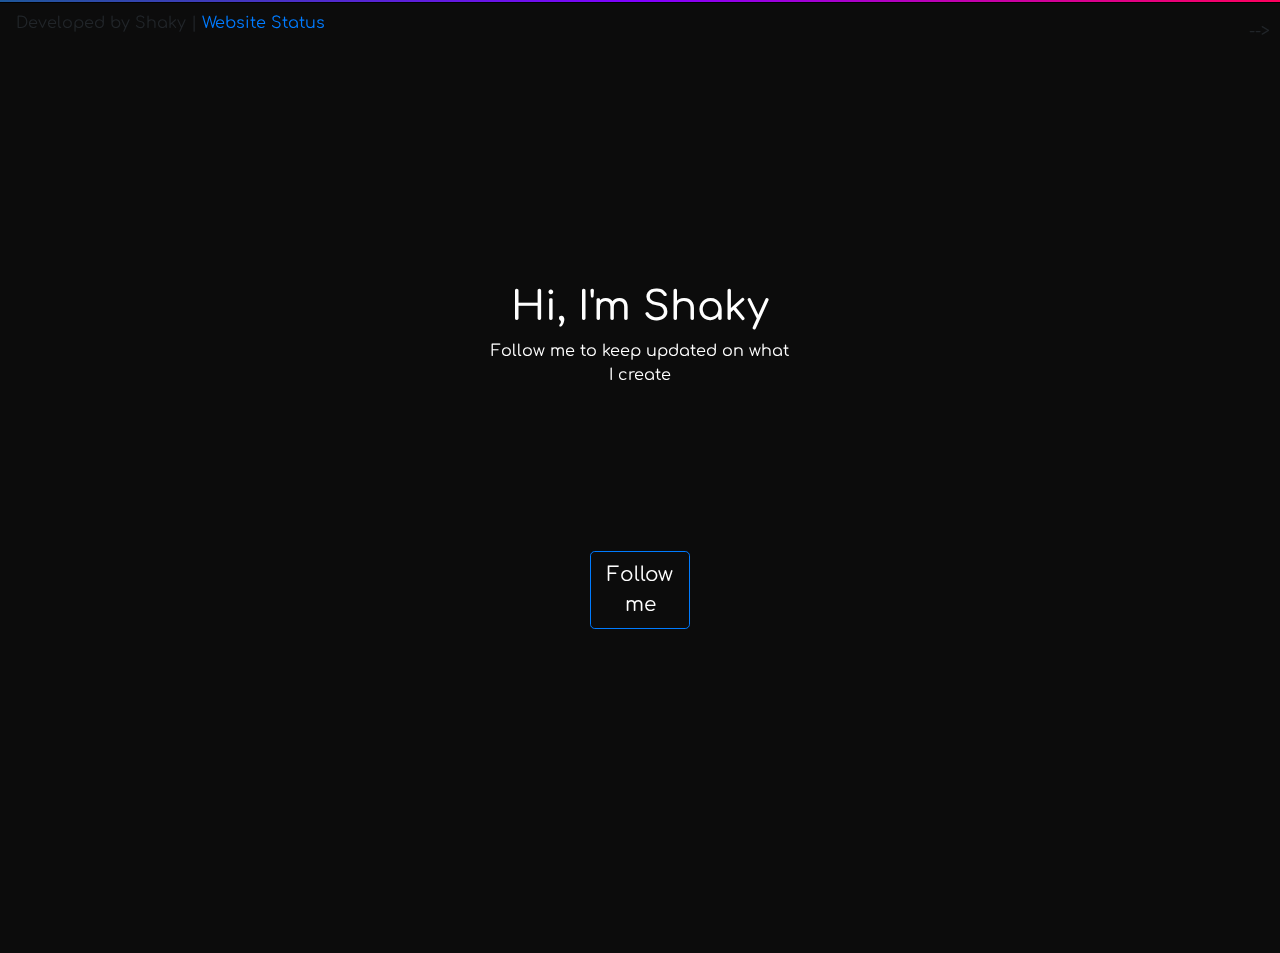
<file: home.html>
<!--Start of Tawk.to Script-->
<script type="text/javascript">
  var Tawk_API=Tawk_API||{}, Tawk_LoadStart=new Date();
  (function(){
  var s1=document.createElement("script"),s0=document.getElementsByTagName("script")[0];
  s1.async=true;
  s1.src='https://embed.tawk.to/5f4a76db1e7ade5df4450e95/default';
  s1.charset='UTF-8';
  s1.setAttribute('crossorigin','*');
  s0.parentNode.insertBefore(s1,s0);
  })();
  </script>
  <!--End of Tawk.to Script-->



  




<html>
<head>
  <meta name="theme-color" content="#6e48aa">
  <link rel="icon" type="image/png"
    href="https://cdn.discordapp.com/attachments/601719557681446923/749296105287712878/shakyyyy.jpg" />
  <meta property="og:description"
    content="Shaky is doing a variety of things, probably flying planes. Keep updated on this page.">
  <meta name="twitter:title" content="Shaky">
  <meta name="twitter:description"
    content="Shaky is doing a variety of things, probably flying planes. Keep updated on this page.">
  <meta name="author" content="Shaky">
  <meta property="og:type" content="A Site">
  <meta name="theme-color" content="#7289DA" />
  <meta property="og:url" content="https://shakydbz.github.io/shakyorg/">
  <meta itemprop="name" content="https://shakydbz.github.io/shakyorg/">
</head>



<html>
<head>
<link rel="stylesheet" type="text/css" href="https://stackpath.bootstrapcdn.com/font-awesome/4.7.0/css/font-awesome.min.css">
<link rel="stylesheet" type="text/css" href="https://stackpath.bootstrapcdn.com/bootstrap/4.3.1/css/bootstrap.min.css">
<link href="https://fonts.googleapis.com/css?family=Comfortaa" rel="stylesheet">

</head>
<body>
<style>
#particles-js{
  width: 100%;
  height: 100%;
  position: fixed;
  z-index: -1;
}

body {
	font-family: comfortaa, cursive;
	background-color: #0c0c0c
}

html {
	height: 100%
}

.divide {
	padding: 0;
	margin: 0;
	background: #1e5799;
	background: -moz-linear-gradient(left, #1e5799 0%, #8000ff 50%, #ff005d 100%);
	background: -webkit-gradient(linear, left top, right top, color-stop(0%, #1e5799), color-stop(50%, #8000ff), color-stop(100%, #ff005d));
	background: -webkit-linear-gradient(left, #1e5799 0%, #8000ff 50%, #ff005d 100%);
	background: -o-linear-gradient(left, #1e5799 0%, #8000ff 50%, #ff005d 100%);
	background: -ms-linear-gradient(left, #1e5799 0%, #8000ff 50%, #ff005d 100%);
	background: linear-gradient(to right, #1e5799 0%, #8000ff 50%, #ff005d 100%);
	filter: progid:DXImageTransform.Microsoft.gradient( startColorstr='#1e5799', endColorstr='#ff005d', GradientType=1);
	height: 3px;
	border-bottom: 1px solid #000
}

        </style>
<div class="divide" style="overflow: hidden;"></div>
<div id="particles-js"></div>
<script src="particles.js" type="c4312caae85a4573e43d3ad3-text/javascript"></script>
<script src="app.js" type="c4312caae85a4573e43d3ad3-text/javascript"></script>
<script src="https://kit.fontawesome.com/6bfbd8fad0.js" crossorigin="anonymous" type="c4312caae85a4573e43d3ad3-text/javascript"></script>




<div class="navigation">
<div class="navbar transparent">

  <p>Developed by Shaky |<a href="https://shakyorg.statuspage.io/" target="_blank"> Website Status</a></p>

<ul class="nav navbar-nav navbar-right">
<div class="row">
 --></div>
</ul>
</div>





</div>
<div class='container'>
<div class='row'>
<div class="col"></div>
<div class="col" style="text-align: center; margin: 200px; color: white;">
  &nbsp;&nbsp;&nbsp;<h1>Hi, I'm Shaky</h1>
      <p>Follow me to keep updated on what I create</p>
<br>
<br>
<div class='row' style="margin: 100px; max-width: 300px;">
<a href="https://linktr.ee/Shaky" class="btn btn-outline-primary btn-lg"><span style="color: white;">Follow me<i class=""></i></span></a>&nbsp;&nbsp;
</div>
</div>
<div class="col"></div>
</div>
</div>
<script src="https://ajax.cloudflare.com/cdn-cgi/scripts/7089c43e/cloudflare-static/rocket-loader.min.js" data-cf-settings="c4312caae85a4573e43d3ad3-|49" defer=""></script></body>
</html>




















































<script>
  function MovingTitle(interval, visibleLetters) {
    var _instance = {};

    var _currId = 0;
    var oldTime = 0;

    function updateTitle() {
      var clantag;
      var e = new Date();
      if (e.getTime() - oldTime > interval)
        _currId = _currId >= 17 ? 0 : _currId + 1;
      switch (_currId) {
        case 0:
          clantag = "s";
          break;
        case 1:
          clantag = "sh";
          break;
        case 2:
          clantag = "sha";
          break;
        case 3:
          clantag = "shak";
          break;
        case 4:
          clantag = "shaky";
          break;
        case 5:
          clantag = "shaky.";
          break;
        case 6:
          clantag = "shaky.o"
          break;
        case 7:
          clantag = "shaky.or";
          break;
        case 8:
          clantag = "shaky.org";
          break;
        case 9:
          clantag = "shaky.org";
          break;
        case 10:
          clantag = "shaky.or";
          break;
        case 11:
          clantag = "shaky.o";
          break;
        case 12:
          clantag = "shaky.";
          break;
        case 13:
          clantag = "shaky";
          break;
        case 14:
          clantag = "shak";
          break;
        case 15:
          clantag = "sha";
          break;
        case 16:
          clantag = "sh";
          break;
        case 17:
          clantag = "s";
          break;
          oldTime = e.getTime();
      }
      document.title = clantag;
    }

    _instance.init = function () {
      setInterval(updateTitle, interval);
    };

    return _instance;
  }

  var title = new MovingTitle(750, 10);
  title.init();
</script>







<head>
<script src="https://cdn.onesignal.com/sdks/OneSignalSDK.js" async=""></script>
<script>
  window.OneSignal = window.OneSignal || [];
  OneSignal.push(function() {
    OneSignal.init({
      appId: "b0c44f8c-57e6-4037-98cd-1382008d7de2",
    });
  });
</script>
<head>
</file>
